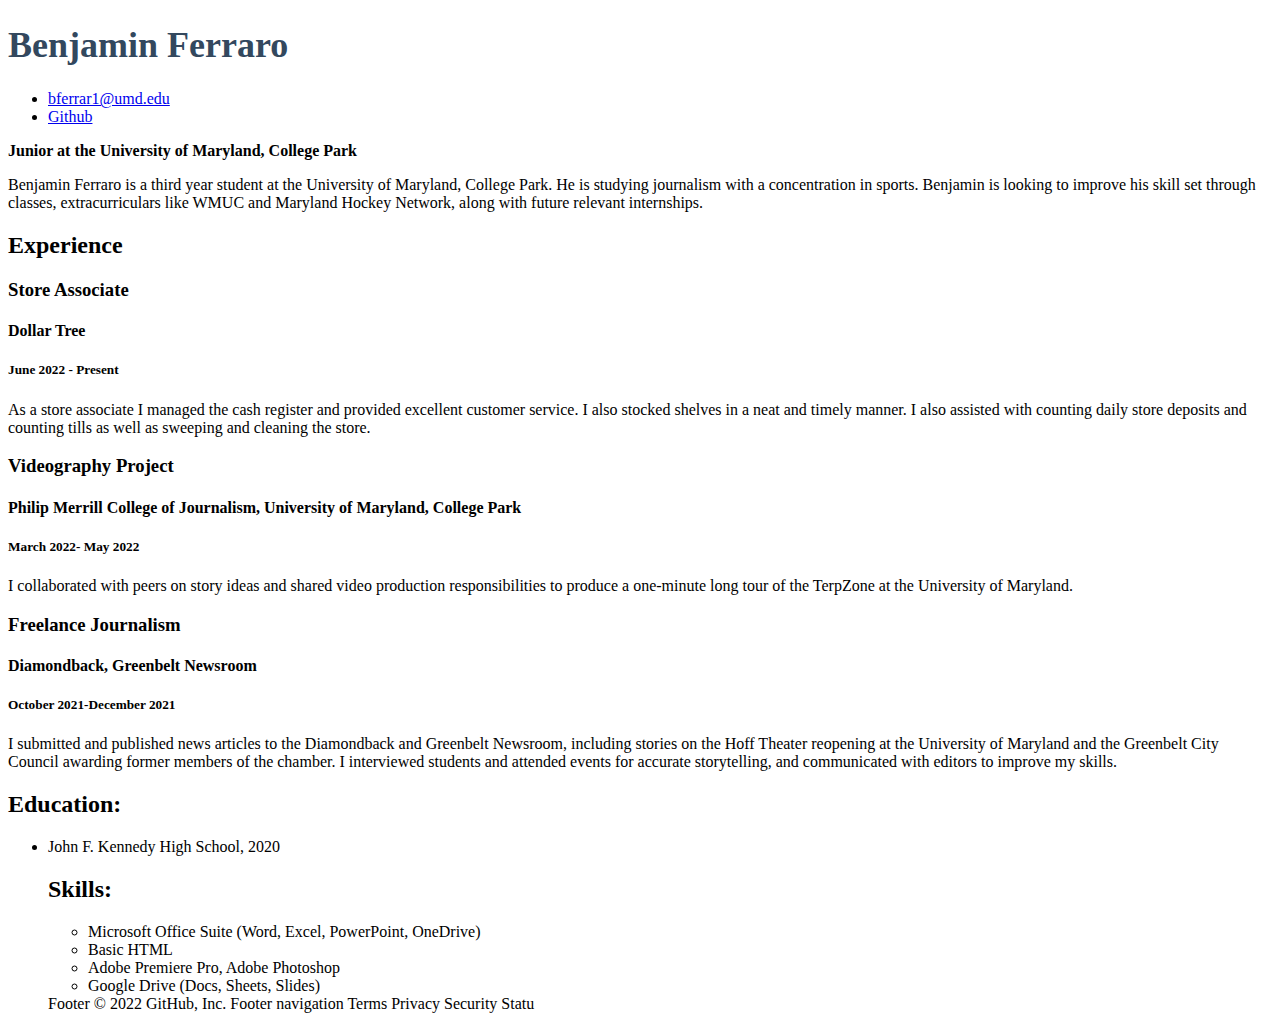
<file: resume/index.html>
<!doctype html>
<html>
  <head>
    <title>Benjamin Ferraro's Resume</title>
    <style>
      h1 {
        font-size: 36px;
        color: #33485e;
      }
    </style>
  </head>  
  <body>
      <!-- I built this myself! -->
      <h1>Benjamin Ferraro</h1>
      
   <!-- Contact details -->
   <ul>
    <li><a href="mailto:bferrar1@umd.edu">bferrar1@umd.edu</a></li>
    <li><a href="https://github.com/benjferrar">Github</a></li>
  </ul>

  <!-- Title & mission statement -->
  <strong>Junior at the University of Maryland, College Park</strong>
  <p>
   Benjamin Ferraro is a third year student at the University of Maryland, College Park. He is studying journalism with a concentration in sports. Benjamin is looking to improve his skill set through classes, extracurriculars like WMUC and Maryland Hockey Network, along with future relevant internships.
  </p>

  <!-- Experience -->
  <h2>Experience</h2>
  <h3>Store Associate</h3>
  <h4>Dollar Tree</h4>
  <h5>June 2022 - Present</h5>
  <p>
    As a store associate I managed the cash register and provided excellent customer service. I also stocked shelves in a neat and timely manner. I also assisted with counting daily store deposits and counting tills as well as sweeping and cleaning the store.
  </p>

  <h3>Videography Project</h3>
  <h4>Philip Merrill College of Journalism, University of Maryland, College Park</h4>
  <h5>March 2022- May 2022</h5>
  <p>
    I collaborated with peers on story ideas and shared video production responsibilities to produce a one-minute long tour of the TerpZone at the University of Maryland. 
  </p>

  <h3>Freelance Journalism</h3>
  <h4>Diamondback, Greenbelt Newsroom</h4>
  <h5>October 2021-December 2021</h5>
  <p>
    I submitted and published news articles to the Diamondback and Greenbelt Newsroom, including stories on the Hoff Theater reopening at the University of Maryland and the Greenbelt City Council awarding former members of the chamber. I interviewed students and attended events for accurate storytelling, and communicated with editors to improve my skills.
  </p>

  <!-- Education -->
  <h2>Education:</h2>
  <ul>
    <li>John F. Kennedy High School, 2020</li>
    
  <!-- Skills -->
  <h2>Skills:</h2>
  <ul>
    <li>
      Microsoft Office Suite (Word, Excel, PowerPoint, OneDrive)
    </li>
    <li>
     Basic HTML
    </li>
    <li>
      Adobe Premiere Pro, Adobe Photoshop
    </li>
    <li>
     Google Drive (Docs, Sheets, Slides)
    </li>
  </ul>
</body>
</html>
Footer
© 2022 GitHub, Inc.
Footer navigation
Terms
Privacy
Security
Statu
</file>
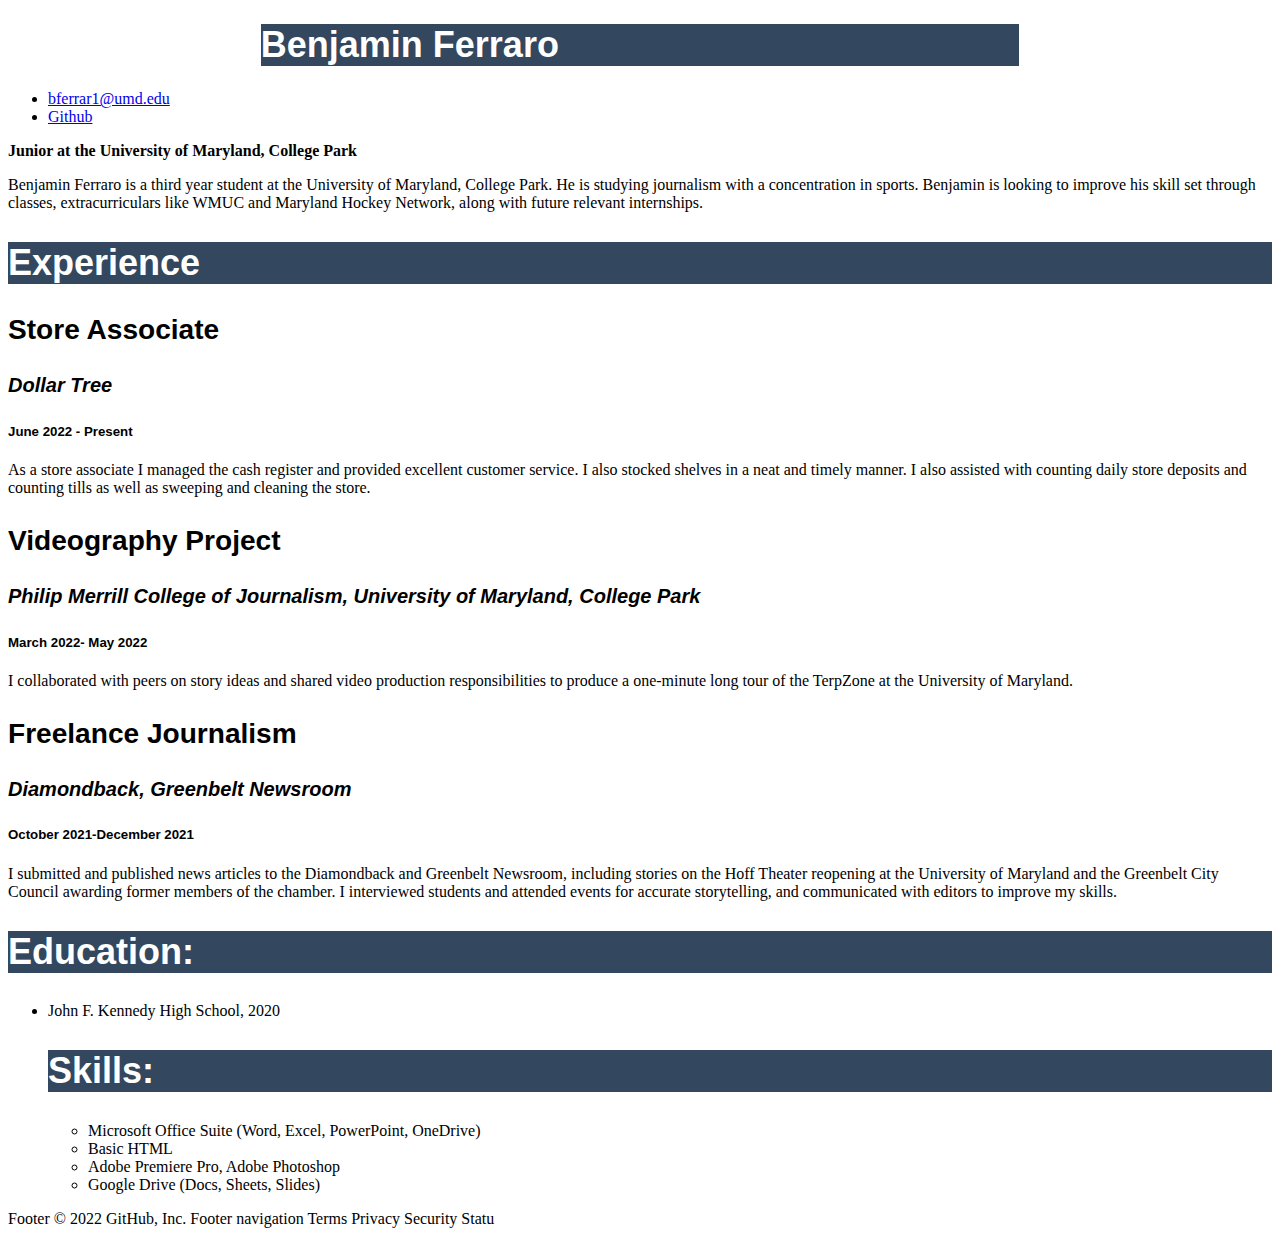
<file: css pt 1 and 2 html.html>
<!doctype html>
<html>
  <head>
    <div id="container">
    <title>Benjamin Ferraro's Resume</title>
    <link rel="stylesheet" href="css pt 1 and 2 css.css">
    <style>
      h1 {
        font-size: 36px;
      }
    </style>
  </head>  
  <body>
      <!-- I built this myself! -->
    <div class="name">
      <h1>Benjamin Ferraro</h1>
    </div>
    
      
   <!-- Contact details -->
   <ul>
    <li><a href="mailto:bferrar1@umd.edu">bferrar1@umd.edu</a></li>
    <li><a href="https://github.com/benjferrar">Github</a></li>
  </ul>

  <!-- Title & mission statement -->
  <strong>Junior at the University of Maryland, College Park</strong>
  <p>
   Benjamin Ferraro is a third year student at the University of Maryland, College Park. He is studying journalism with a concentration in sports. Benjamin is looking to improve his skill set through classes, extracurriculars like WMUC and Maryland Hockey Network, along with future relevant internships.
  </p>

  <!-- Experience -->
  <div class="sectionheader">
  <h2>Experience</h2>
  </div>
  <div class="jobtitle">
  <h3>Store Associate</h3>
  </div>
  <div class="organization">
  <h4>Dollar Tree</h4>
  </div>
  <div class="date">
  <h5>June 2022 - Present</h5>
  </div>
  <p>
    As a store associate I managed the cash register and provided excellent customer service. I also stocked shelves in a neat and timely manner. I also assisted with counting daily store deposits and counting tills as well as sweeping and cleaning the store.
  </p>

  <div class="jobtitle">
  <h3>Videography Project</h3>
  </div>
  <div class="organization">
  <h4>Philip Merrill College of Journalism, University of Maryland, College Park</h4>
  </div>
  <div class="date">
  <h5>March 2022- May 2022</h5>
  </div>
  <p>
    I collaborated with peers on story ideas and shared video production responsibilities to produce a one-minute long tour of the TerpZone at the University of Maryland. 
  </p>

  <div class="jobtitle">
  <h3>Freelance Journalism</h3>
  </div>
  <div class="organization">
  <h4>Diamondback, Greenbelt Newsroom</h4>
  </div>
  <div class="date">
  <h5>October 2021-December 2021</h5>
  </div>
  <p>
    I submitted and published news articles to the Diamondback and Greenbelt Newsroom, including stories on the Hoff Theater reopening at the University of Maryland and the Greenbelt City Council awarding former members of the chamber. I interviewed students and attended events for accurate storytelling, and communicated with editors to improve my skills.
  </p>

  <!-- Education -->
  <div class="sectionheader">
  <h2>Education:</h2>
  </div>
  <ul>
    <li>John F. Kennedy High School, 2020</li>
    
  <!-- Skills -->
  <div class="sectionheader">
  <h2>Skills:</h2>
  </div>
  <ul>
    <li>
      Microsoft Office Suite (Word, Excel, PowerPoint, OneDrive)
    </li>
    <li>
     Basic HTML
    </li>
    <li>
      Adobe Premiere Pro, Adobe Photoshop
    </li>
    <li>
     Google Drive (Docs, Sheets, Slides)
    </li>
  </ul>
</div>
</body>
</html>
Footer
© 2022 GitHub, Inc.
Footer navigation
Terms
Privacy
Security
Statu
</file>
<file: css pt 1 and 2 css.css>
.p {
   font-family: 'Open Sans', Arial, Helvetica, sans-serif; font-size: 1em; color: #444; font-weight: 400;
}
.name {
    border-bottom: 1px; border-color: #33485e; width: 60%; min-width: 300px; margin:auto; font-family:  'Open Sans', Arial, Helvetica, sans-serif; font-size: 1.5em; color:white; background-color:#33485e; font-weight:  400;
}
.sectionheader {
    margin-bottom: 10px; margin-top: 20px; font-family: 'Open Sans', Arial, Helvetica, sans-serif; font-size: 1.5em; background-color: #33485e; color: white;font-weight: 600;
}
.jobtitle {
    font-family: 'Open Sans', Arial, Helvetica, sans-serif; font-size: 1.5em; font-weight: 400;
}
.organization {
    font-family: 'Open Sans', Arial, Helvetica, sans-serif; font-size: 1.25em; font-style: italic; font-weight: 400;
}
.date {
    font-family: 'Open Sans', Arial, Helvetica, sans-serif; font-size: 1em;font-weight: 400;
}
.ul {
    font-family: 'Open Sans', Arial, Helvetica, sans-serif; font-size: 1em; color: #444;font-weight: 400;
}
.title {
    font-family: 'Open Sans', Arial, Helvetica, sans-serif; font-size: 3em; color: #33485e;font-weight: 400;
}
</file>
